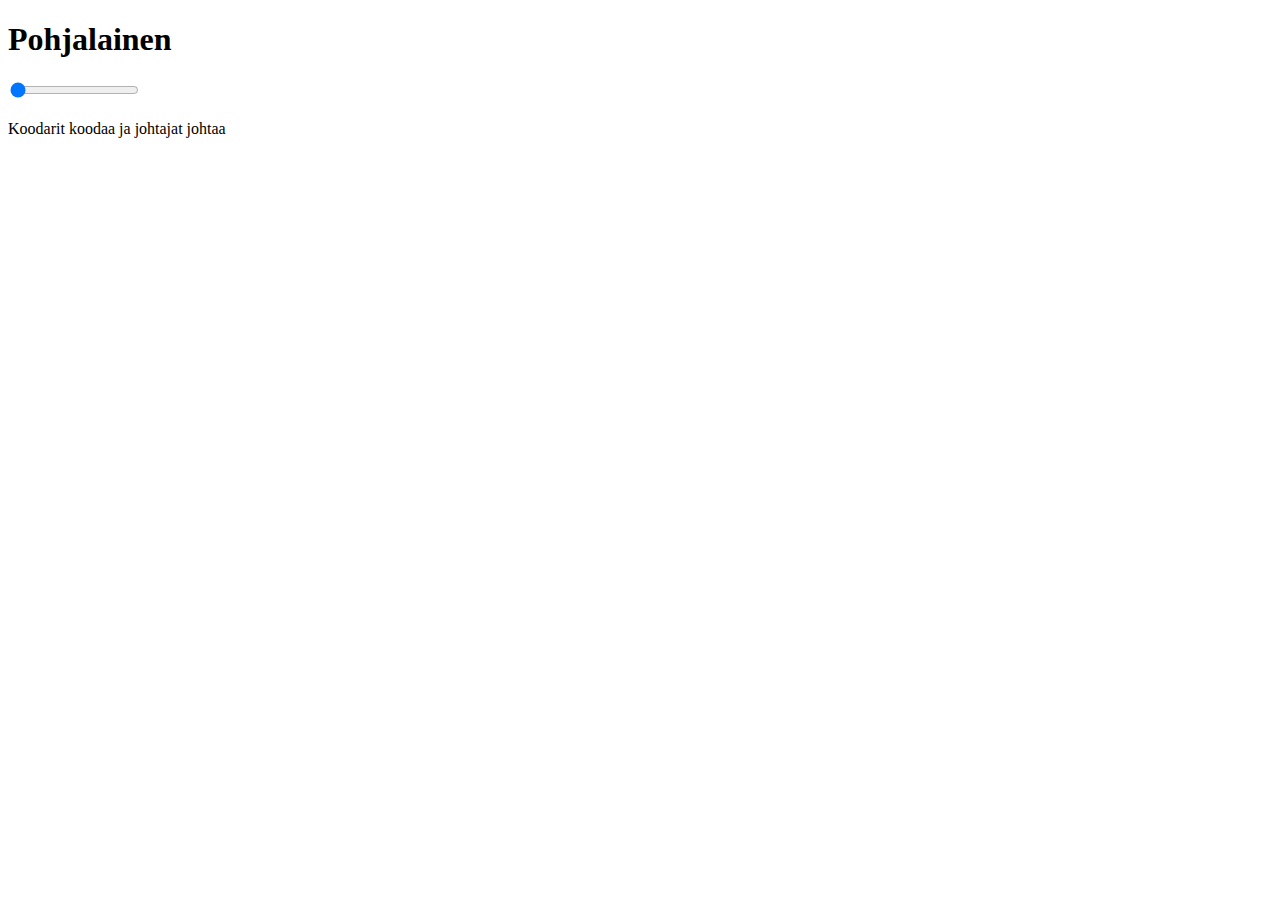
<file: src/index.html>
<!DOCTYPE html>
<html>
	<head>
		<title>Pohjalainen  - a local warming simulator</title>
		<meta charset="utf-8" />
        <script data-main="scripts/main" src="scripts/lib/require.js"></script>
	</head>
	<body>
		<header>
	        <hgroup>
	            <h1>Pohjalainen</h1>
	        </hgroup>
    	</header>
		<div id="sliders">
			<input id="traktori" type="range" min="0" max="100" step="1" value="0" onchange="" /><br/>
		</div>
		<br/>
		<footer>Koodarit koodaa ja johtajat johtaa</footer>
	</body>

</html>
</file>
